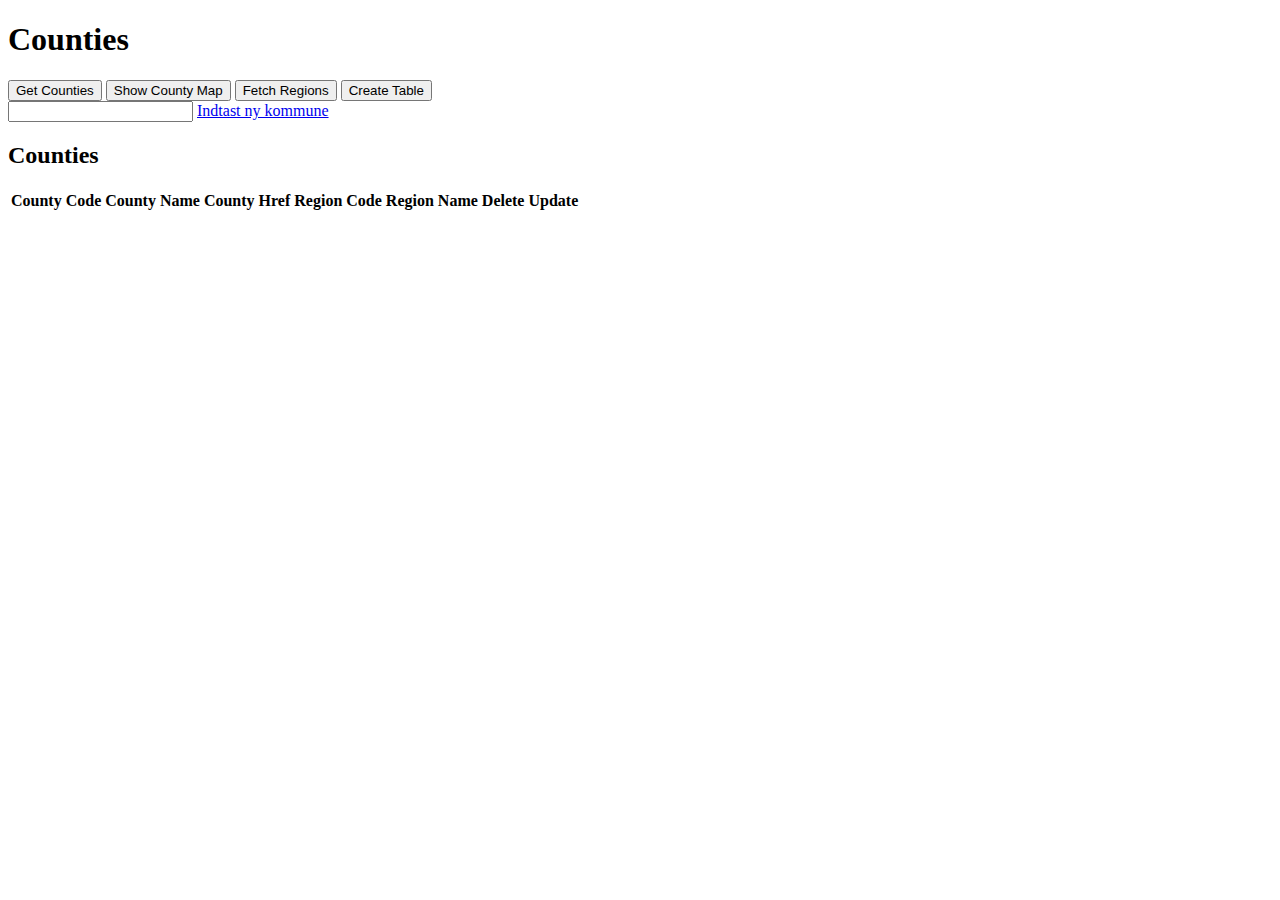
<file: index.html>
<!DOCTYPE html>
<html lang="en">
<head>
  <meta charset="UTF-8">
  <title>Create County Table</title>
</head>
<body>
<div class="container">

<h1>Counties</h1>
<div class="row">
  <button id="pbGetCounties" class="btn-options">Get Counties</button>
  <button id="pbShowCountyMap" class="btn-options">Show County Map</button>
  <button id="pbGetRegions" class="btn-options">Fetch Regions</button>
  <button id="pbCreateTable" class="btn-options">Create Table</button>
</div>
  <input id="inperror" type="text"/>
  <a href="formcounty.html">Indtast ny kommune</a>


  <h2>Counties</h2>
  <table class="content-table" id="countyTable">
    <thead>
    <tr>
      <th>County Code</th>
      <th>County Name</th>
      <th>County Href</th>
      <th>Region Code</th>
      <th>Region Name</th>
      <th>Delete</th>
      <th>Update</th>
    </tr>

    </thead>
    <tr></tr>
  </table>
</div>

<script src="js/fetchcounties.js"></script>
<script src="js/fetchregions.js"></script>
<script src="js/createtable.js"></script>
<script src="js/insertform.js"></script>

</body>
</html>
</file>
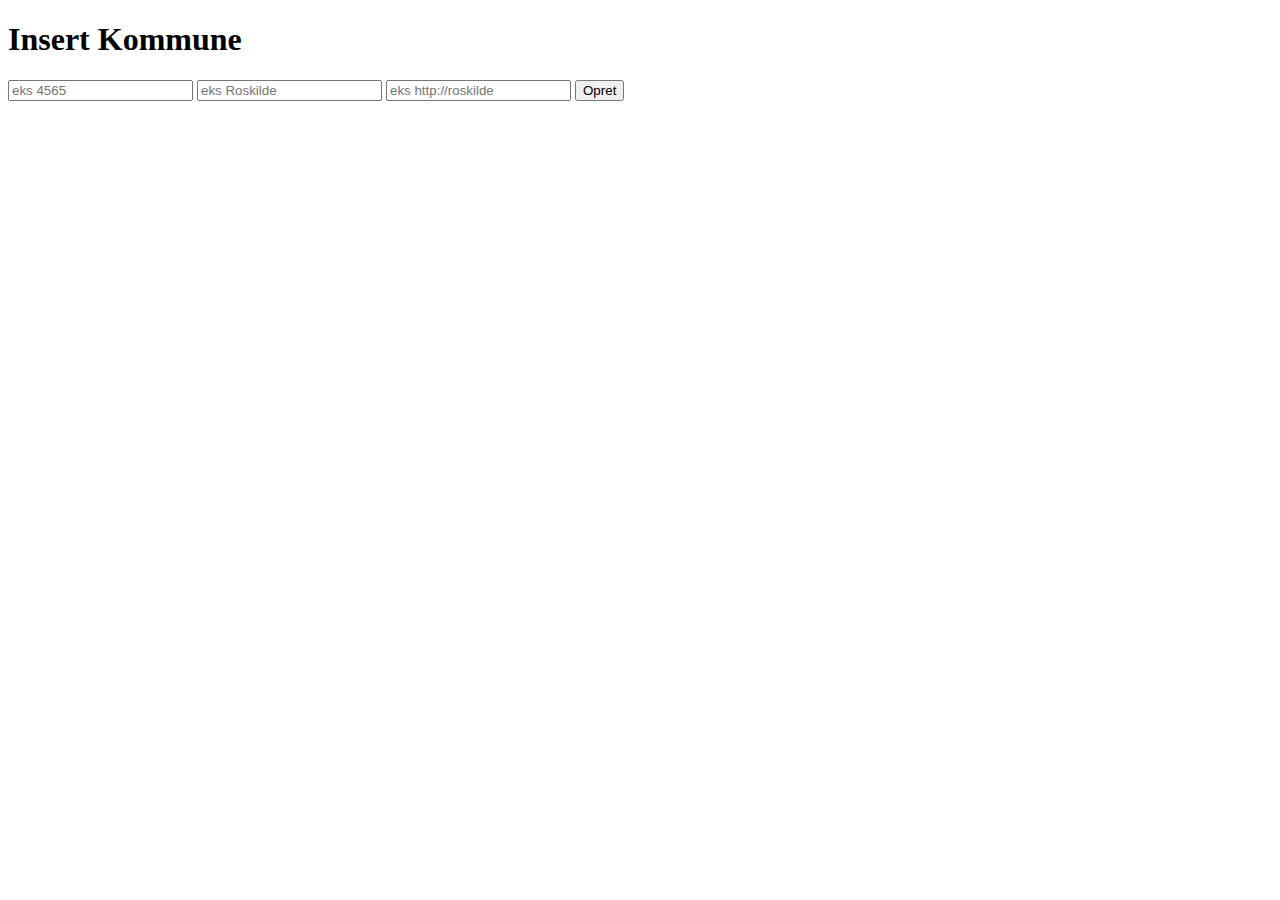
<file: formcounty.html>
<!DOCTYPE html>
<html lang="en">
<head>
  <meta charset="UTF-8">
  <title>Input County</title>
</head>
<body>

<h1>Insert Kommune</h1>
<div>
  <form action="http://localhost:8080/county" method="post" id="newCountyForm">
    <label for="countyCode"></label>
    <input type="text" name="countyCode" placeholder="eks 4565" id="inpCode">
    <label for="name"></label>
    <input type="text" name="name" placeholder="eks Roskilde">
    <label for="href"></label>
    <input type="text" name="href" placeholder="eks http://roskilde">

    <button type=submit title="Gem" id="submit">Opret</button>
  </form>


</div>

<script src="js/insertform.js"></script>

</body>
</html>
</file>
